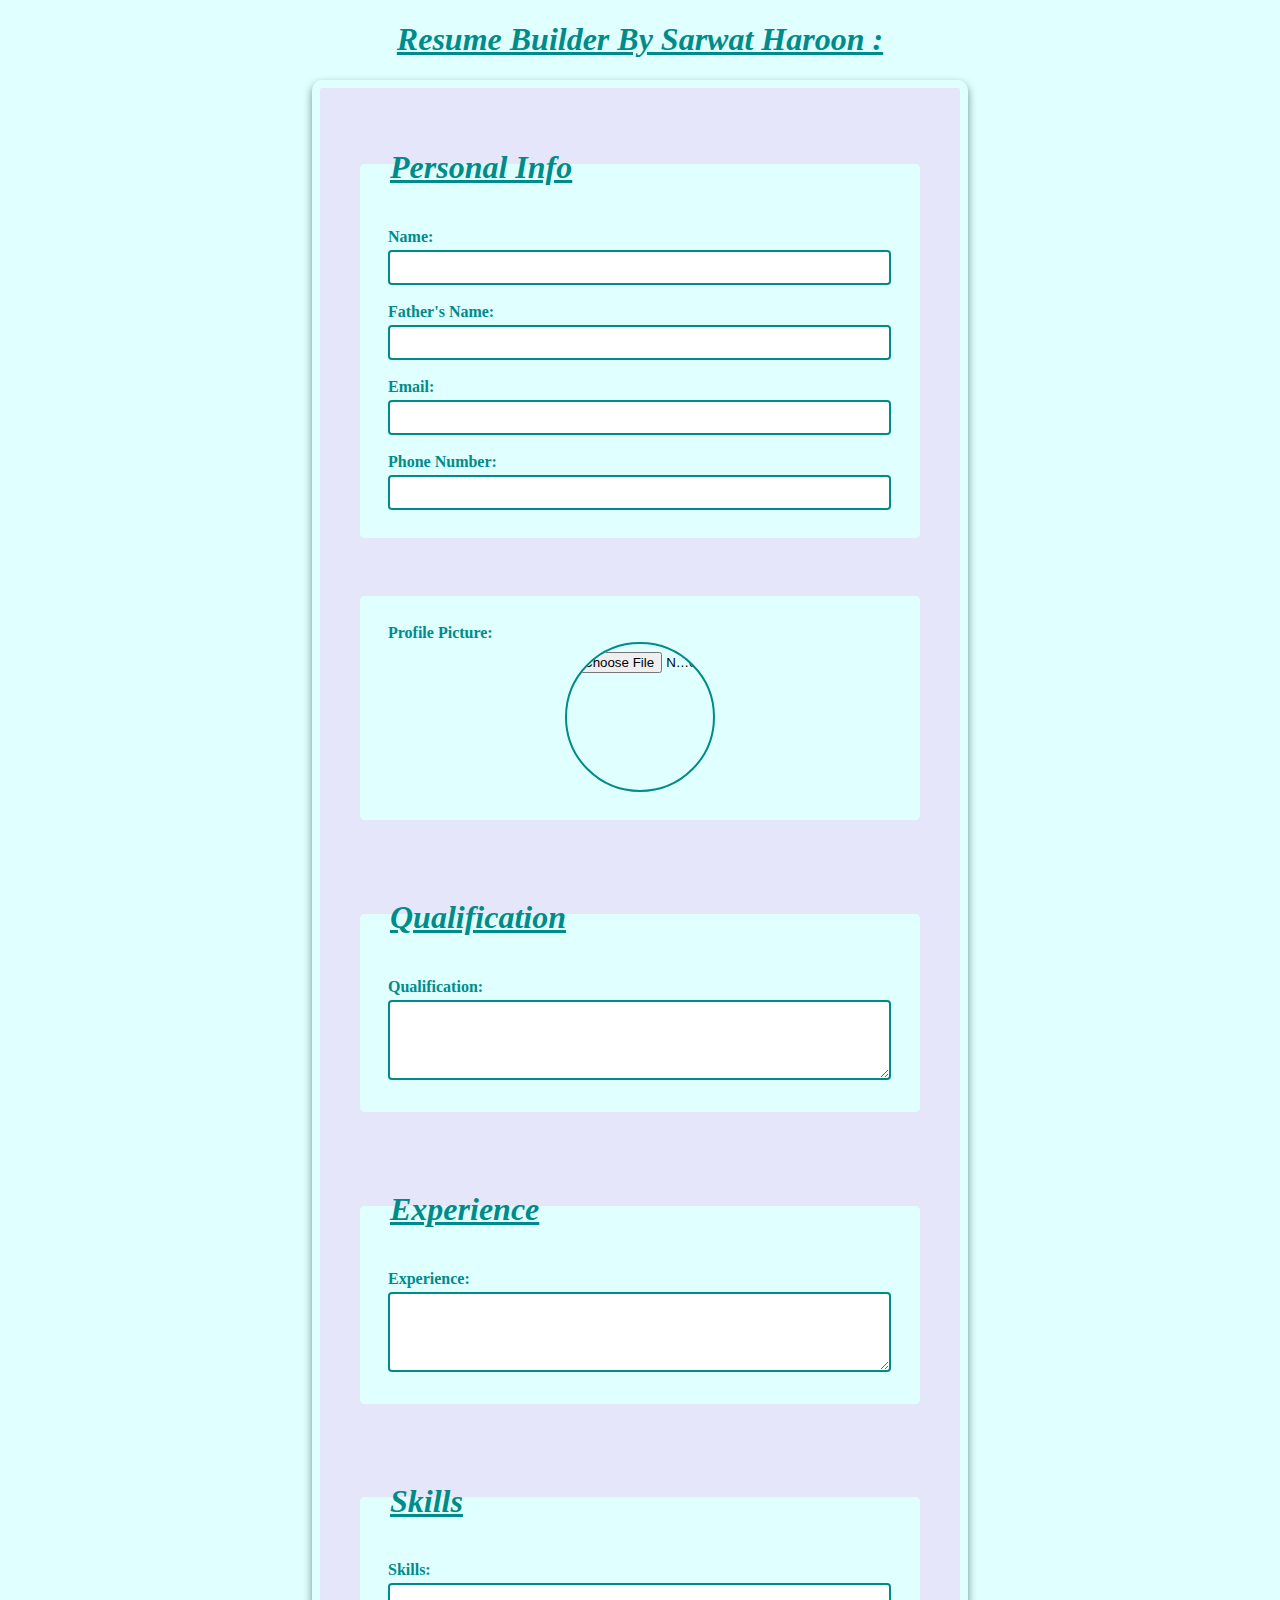
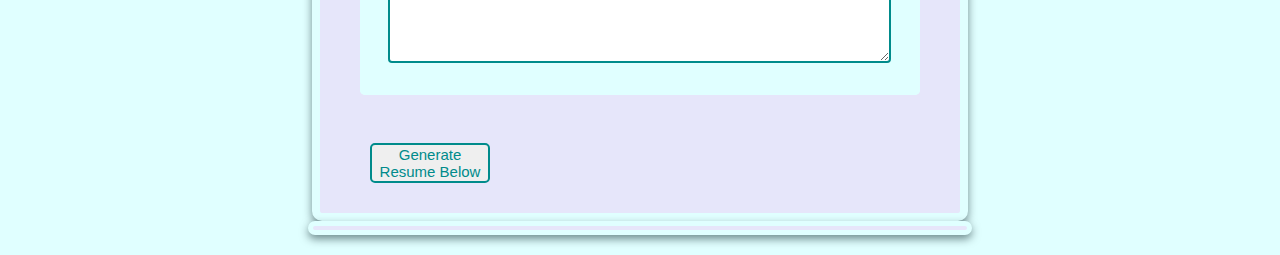
<file: index.html>
<!DOCTYPE html>
<html lang="en">
<head>
    <meta charset="UTF-8">
    <meta name="viewport" content="width=device-width, initial-scale=1.0">
    <title>My Resume</title>
    <link rel="stylesheet" href="milestone5.css">
</head>
<body>
    <header>
        <h1 style="text-align: center;"><u> Resume Builder By Sarwat Haroon :</u></h1>
    </header>
    <main>
        <section>
            <form id="resumeForm">
                <fieldset>
                    <legend><h1><u>Personal Info</u></h1></legend>
                    <label style="font-weight: bolder; color: darkcyan;" for="name">Name:</label>
                    <input type="text" id="name" name="name"><br><br>
                    <label style="font-weight: bolder; color: darkcyan;" for="FatherName">Father's Name:</label>
                    <input type="text" id="FatherName" name="FatherName" required><br><br>
                    <label for="email">Email:</label>
                    <input type="email" id="email" name="email" required><br><br>
                    <label for="phone">Phone Number:</label>
                    <input type="tel" id="phone" name="phone" required><br>
                </fieldset>
                <br>
                 <fieldset>
                    <label style="color: darkcyan; font-weight: bolder;" for="profilePicture">Profile Picture:</label>
                    <input type="file" id="profilePicture" name="profilePicture" accept="image/*" required>
                </fieldset> 
                <br>
                <fieldset>
                    <legend><h1><u>Qualification</u></h1></legend>
                    <label for="qualification">Qualification:</label>
                    <textarea id="qualification" name="qualification" rows="4" required></textarea><br>
                </fieldset>
                <br>
                <fieldset>
                    <legend><h1><u>Experience</u></h1></legend>
                    <label for="experience">Experience:</label>
                    <textarea id="experience" name="experience" rows="4" required></textarea><br>
                </fieldset>
                <br>
                <fieldset>
                    <legend><h1><u>Skills</u></h1></legend>
                    <label for="Skills">Skills:</label>
                    <textarea id="Skills" name="Skills" rows="4" required></textarea><br>
                </fieldset>
                <br>
                <button type="submit">Generate Resume Below</button>
            </form>
            <div id="dynamicResume">
            
            </div>
            <script src="milestone5.js"></script>
        </section>
    </main>
</body>
</html>
</file>
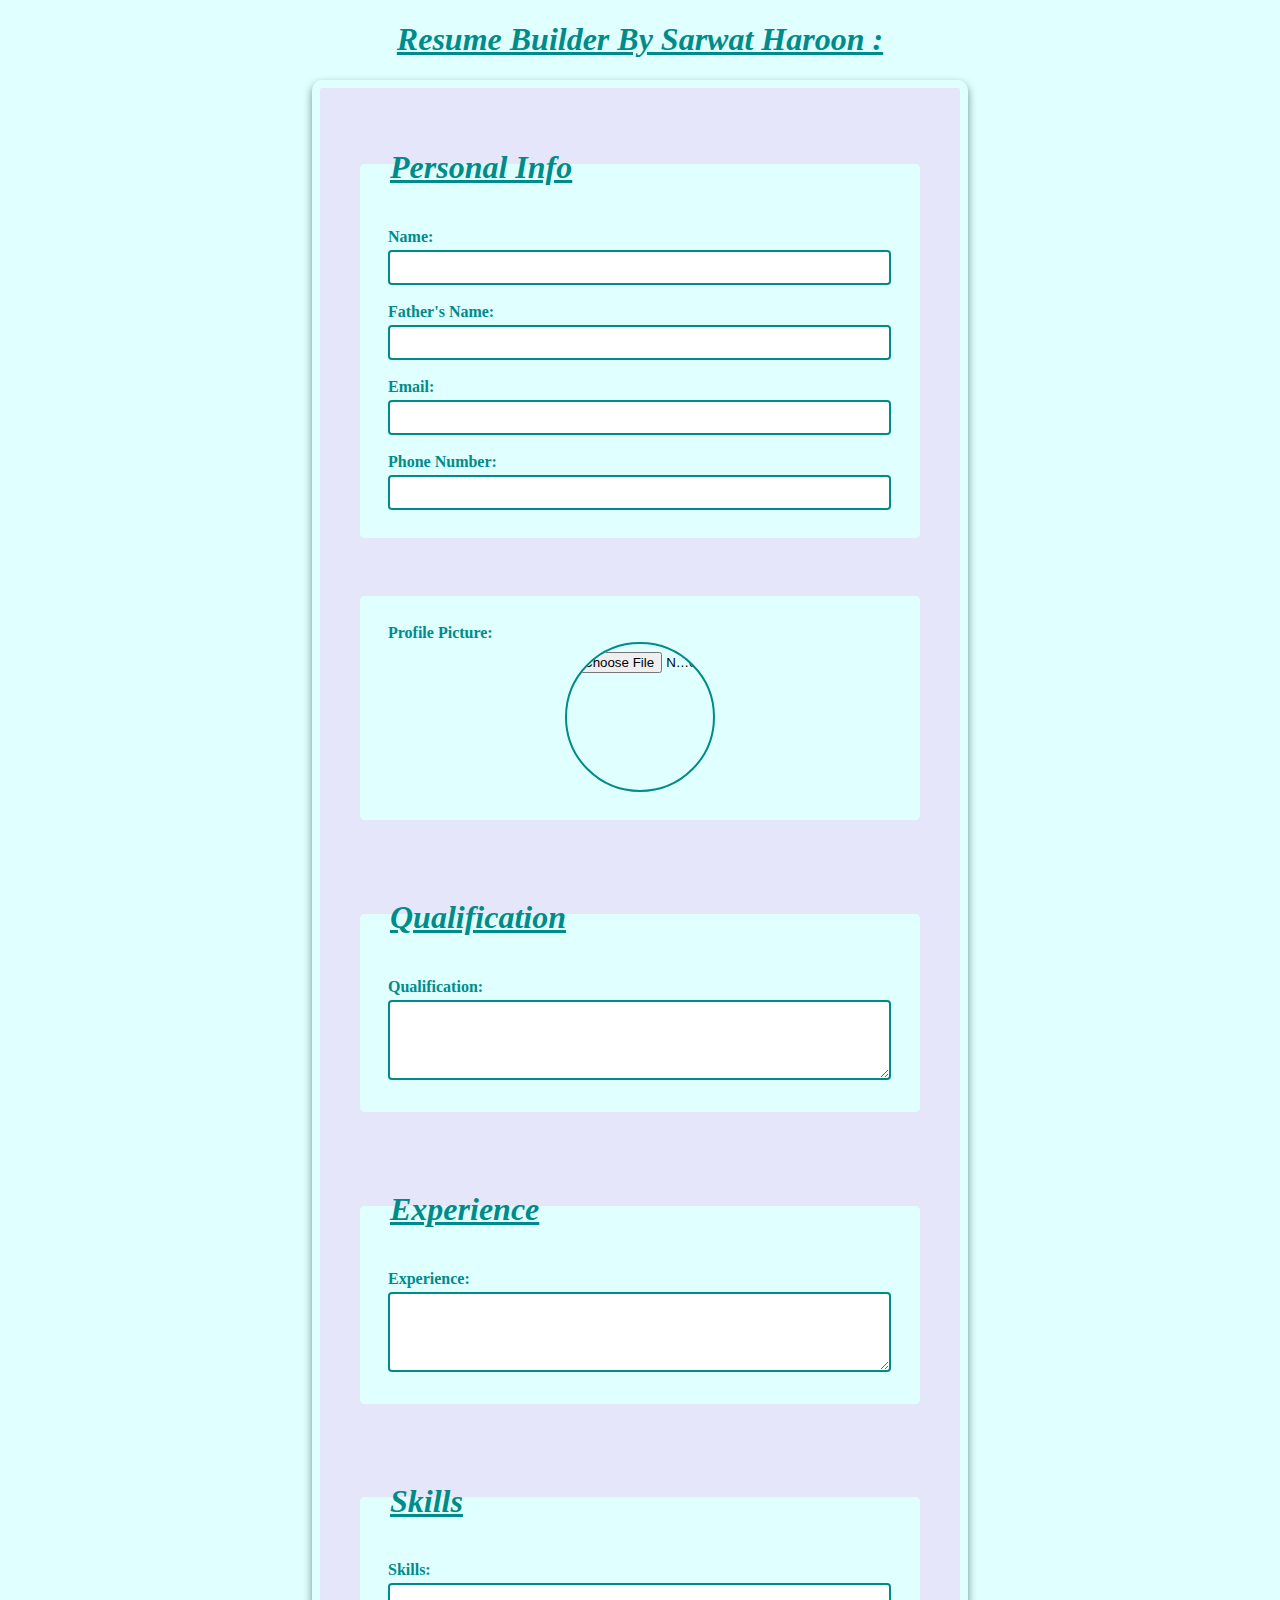
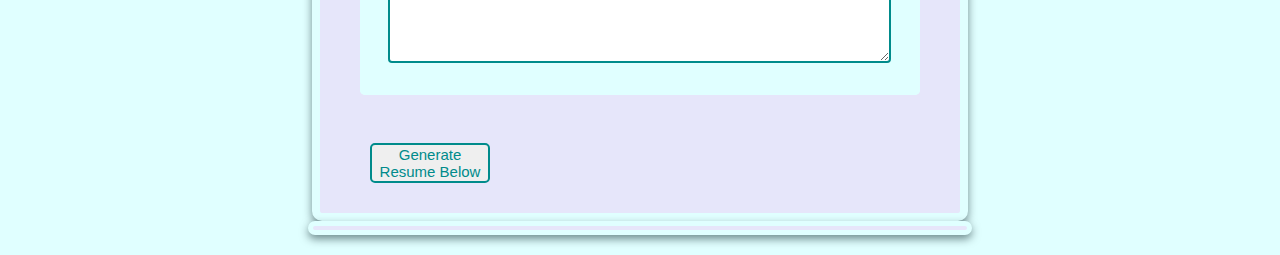
<file: Milestone5.html>
<!DOCTYPE html>
<html lang="en">
<head>
    <meta charset="UTF-8">
    <meta name="viewport" content="width=device-width, initial-scale=1.0">
    <title>My Resume</title>
    <link rel="stylesheet" href="milestone5.css">
</head>
<body>
    <header>
        <h1 style="text-align: center;"><u> Resume Builder By Sarwat Haroon :</u></h1>
    </header>
    <main>
        <section>
            <form id="resumeForm">
                <fieldset>
                    <legend><h1><u>Personal Info</u></h1></legend>
                    <label style="font-weight: bolder; color: darkcyan;" for="name">Name:</label>
                    <input type="text" id="name" name="name"><br><br>
                    <label style="font-weight: bolder; color: darkcyan;" for="FatherName">Father's Name:</label>
                    <input type="text" id="FatherName" name="FatherName" required><br><br>
                    <label for="email">Email:</label>
                    <input type="email" id="email" name="email" required><br><br>
                    <label for="phone">Phone Number:</label>
                    <input type="tel" id="phone" name="phone" required><br>
                </fieldset>
                <br>
                 <fieldset>
                    <label style="color: darkcyan; font-weight: bolder;" for="profilePicture">Profile Picture:</label>
                    <input type="file" id="profilePicture" name="profilePicture" accept="image/*" required>
                </fieldset> 
                <br>
                <fieldset>
                    <legend><h1><u>Qualification</u></h1></legend>
                    <label for="qualification">Qualification:</label>
                    <textarea id="qualification" name="qualification" rows="4" required></textarea><br>
                </fieldset>
                <br>
                <fieldset>
                    <legend><h1><u>Experience</u></h1></legend>
                    <label for="experience">Experience:</label>
                    <textarea id="experience" name="experience" rows="4" required></textarea><br>
                </fieldset>
                <br>
                <fieldset>
                    <legend><h1><u>Skills</u></h1></legend>
                    <label for="Skills">Skills:</label>
                    <textarea id="Skills" name="Skills" rows="4" required></textarea><br>
                </fieldset>
                <br>
                <button type="submit">Generate Resume Below</button>
            </form>
            <div id="dynamicResume">
            
            </div>
            <script src="milestone5.js"></script>
        </section>
    </main>
</body>
</html>
</file>
<file: milestone5.css>
body {
    font-family: 'Times New Roman', Times, serif;
    margin: 20px;
    padding: 0;
    background-color: lightcyan;
}

h1 {
    text-align: center;
    color: darkcyan;
    font-style: italic;
}

form {
    max-width: 600px;
    margin: auto;
    background-color: lavender;
    border: 8px solid lightcyan;
    border-radius: 10px;
    box-shadow: 0 4px 8px rgba(1, 28, 32, 0.5);
    padding: 20px;
}

fieldset {
    margin: 20px;
    border: 8px solid lightcyan;
    border-radius: 5px;
    padding: 20px;
    margin-bottom: 20px;
    background-color: lightcyan;
}

legend {
    font-weight: bold;
}

input, textarea {
    border: 2px solid darkcyan;
    width: calc(100% - 1px);
    padding: 8px;
    margin-top: 4px;
    border-radius: 4px;
    box-sizing: border-box;
}

textarea:focus, input:focus {
    border-color: darkcyan;
    outline: none;
    box-shadow: 0 0 10px darkcyan;
}

button {
    color: darkcyan;
    margin-left: 30px;
    margin-bottom: 10px;
    border-radius: 5px;
    border: 2px solid darkcyan;
    font-size: 15px;
    cursor: pointer;
    margin-top: 10px;
    width: 20%;
}

button:hover {
    background-color: darkcyan;
    color: lightcyan;
}

label {
    display: inline-block;
    text-align: center;
    font-weight: bolder;
    color: darkcyan;
}

#dynamicResume {
    max-width: 650px;
    margin: auto;
    padding: 2px;
    border: 5px solid lightcyan;
    border-radius: 8px;
    box-shadow: 0 4px 8px rgba(1, 28, 32, 0.5);
    background-color: lavender;
}

#profilePicture {
    display: block;
    margin: 0 auto;
    border: 2px solid darkcyan;
    border-radius: 50%;
    height: 150px;
    width: 150px;
    object-fit: cover; 
}
</file>
